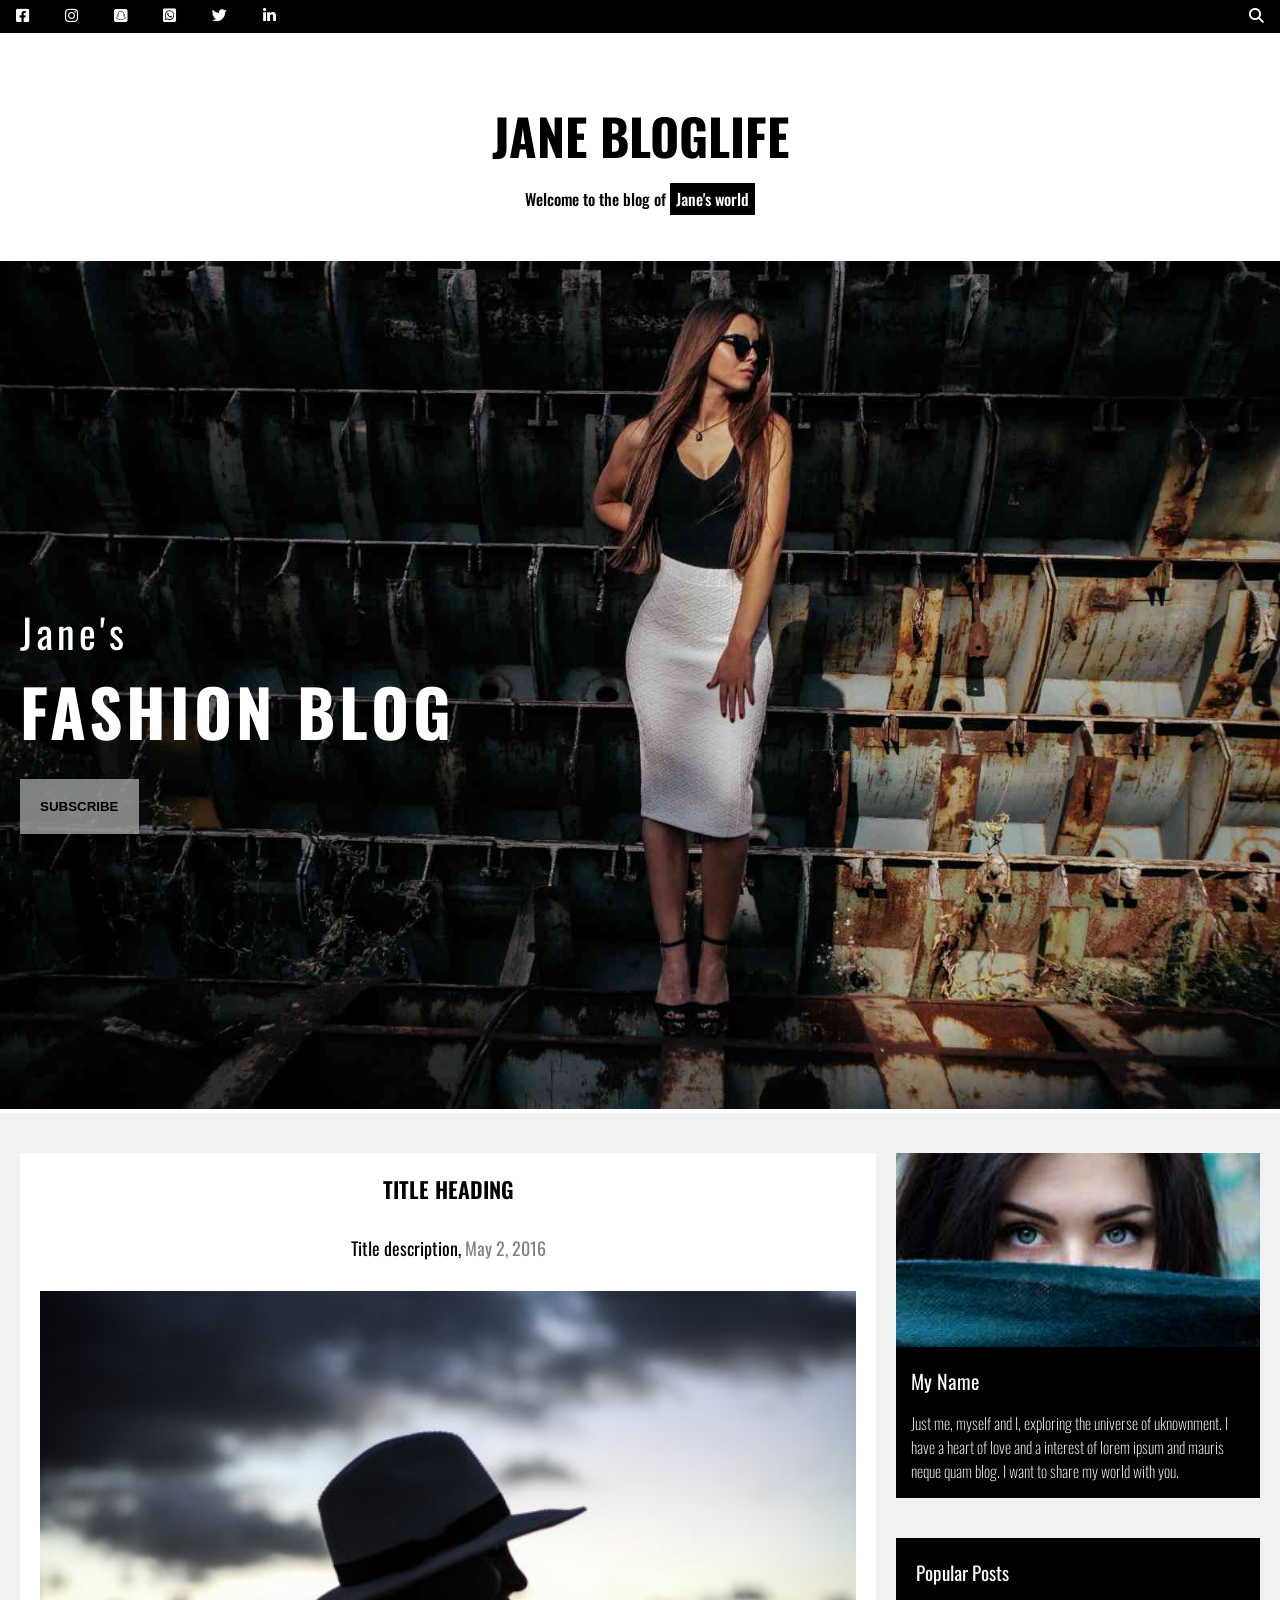
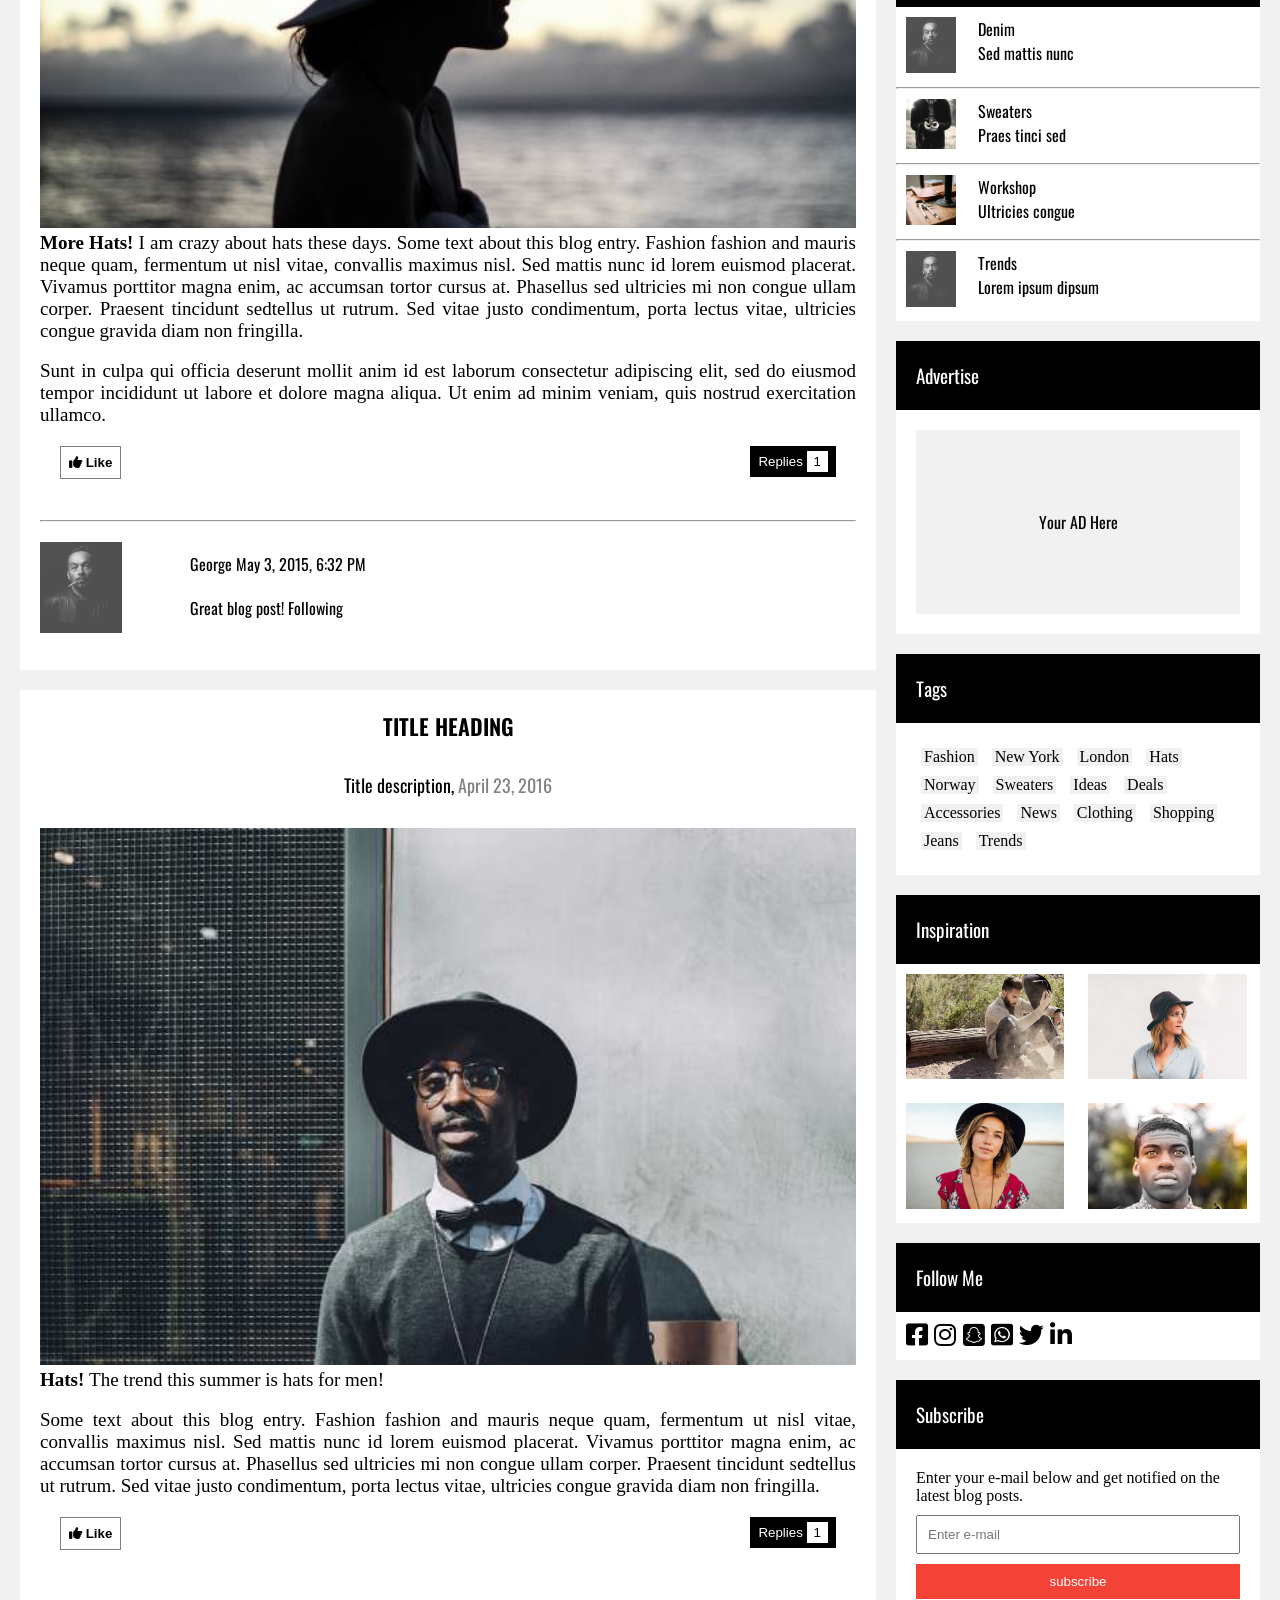
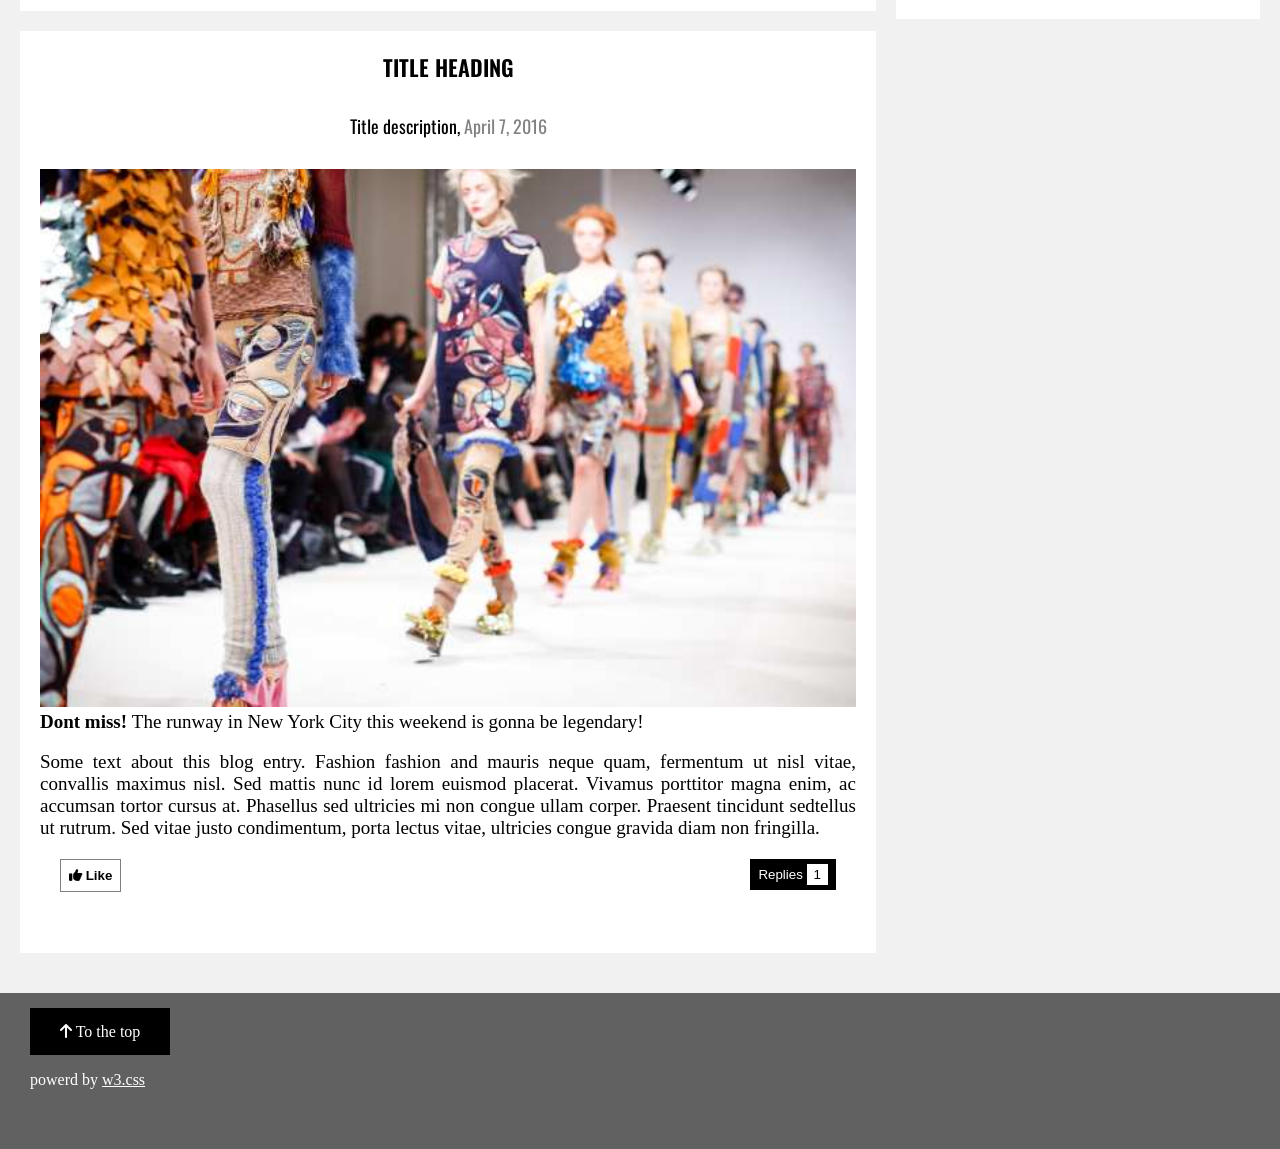
<file: index.html>
<!DOCTYPE html>
<html lang="en">
<head>
    <meta charset="UTF-8">
    <meta http-equiv="X-UA-Compatible" content="IE=edge">
    <meta name="viewport" content="width=device-width, initial-scale=1.0">
    <link rel="stylesheet" href="fontawesome-free-6.2.1-web/css/all.min.css">
    <link rel="stylesheet" href="css/styel.css">
    <title>Document</title>
</head>
<body>
    <!--nav start-->
    <nav id="top">
        <a href="#"><i class="fa-brands fa-square-facebook"></i></a>
        <a href="#"><i class="fa-brands fa-instagram"></i></a>
        <a href="#"><i class="fa-brands fa-square-snapchat"></i></a>
        <a href="#"><i class="fa-brands fa-square-whatsapp"></i></a>
        <a href="#"><i class="fa-brands fa-twitter"></i></a>
        <a href="#"><i class="fa-brands fa-linkedin-in"></i></a>
        <a href="#" class="search"><i class="fa-solid fa-magnifying-glass"></i></a>


    </nav>
    <!--section start-->
    <section>
        <h1>JANE BLOGLIFE</h1>
        <h6>
            Welcome to the blog of
             <span>Jane's world</span>
        </h6>

    </section>
    <!--header start-->
    <header>
        <img src="images/jane.jpg" width="100%">
        <div>
            <h1>Jane's</h1>
            <p> FASHION BLOG</p>
            <button>SUBSCRIBE</button>
            
        </div>

    </header>
    <!--main start-->
    <main>
        <aside id="leftside">
            <article>
                <h3>TITLE HEADING</h3>
                <h5>Title description, <span> May 2, 2016</span></h5>
                <img src="images/girl_hat.jpg" width="100%">
                <p class="pragraph"> <span>More Hats! </span>  I am crazy about hats these days. Some text about this blog entry. Fashion fashion and mauris neque quam, fermentum ut nisl vitae, convallis maximus nisl. Sed mattis nunc id lorem euismod placerat. Vivamus porttitor magna enim, ac accumsan tortor cursus at. Phasellus sed ultricies mi non congue ullam corper. Praesent tincidunt sedtellus ut rutrum. Sed vitae justo condimentum, porta lectus vitae, ultricies congue gravida diam non fringilla.</p>
                <br>
              
                <p class="pragraph">
                    Sunt in culpa qui officia deserunt mollit anim id est laborum consectetur adipiscing elit, sed do eiusmod tempor incididunt ut labore et dolore magna aliqua. Ut enim ad minim veniam, quis nostrud exercitation ullamco.
                </p>
                <div class="divbutton">
                    <button class="like"><i class="fa-solid fa-thumbs-up"></i> Like </button>
                    <button class="replies"> Replies <span> 1 </span> </button>
                </div>
                <br>
                <br>
                <br>
                <hr>
                <div class="articleend">
                    <div class="imga">
                    <img src="images/avatar_smoke.jpg" width="100%">
                </div>
                <div class="texta">
                    <p> George May 3, 2015, 6:32 PM</p>
                    <p>Great blog post! Following</p>
                    
                
                </div>

                </div>

            

            </article>



            <article>
                <h3>TITLE HEADING</h3>
                <h5>Title description, <span>  April 23, 2016 </span></h5>
                <img src="images/man_hat.jpg" width="100%">
                <p class="pragraph"> <span> Hats! </span> The trend this summer is hats for men!</p>
                <br>
              
                <p class="pragraph">
                    Some text about this blog entry. Fashion fashion and mauris neque quam, fermentum ut nisl vitae, convallis maximus nisl. Sed mattis nunc id lorem euismod placerat. Vivamus porttitor magna enim, ac accumsan tortor cursus at. Phasellus sed ultricies mi non congue ullam corper. Praesent tincidunt sedtellus ut rutrum. Sed vitae justo condimentum, porta lectus vitae, ultricies congue gravida diam non fringilla.
                </p>
                <div class="divbutton">
                    <button class="like"><i class="fa-solid fa-thumbs-up"></i> Like </button>
                    <button class="replies"> Replies <span> 1 </span> </button>
                </div>
                <br>
                <br>
                <br>
                </div>

            

            </article>


            <article>
                <h3>TITLE HEADING</h3>
                <h5>Title description, <span> April 7, 2016</span></h5>
                <img src="images/runway.jpg" width="100%">
                <p class="pragraph"> <span> Dont miss! </span> The runway in New York City this weekend is gonna be legendary!</p>
                <br>
              
                <p class="pragraph">
                    Some text about this blog entry. Fashion fashion and mauris neque quam, fermentum ut nisl vitae, convallis maximus nisl. Sed mattis nunc id lorem euismod placerat. Vivamus porttitor magna enim, ac accumsan tortor cursus at. Phasellus sed ultricies mi non congue ullam corper. Praesent tincidunt sedtellus ut rutrum. Sed vitae justo condimentum, porta lectus vitae, ultricies congue gravida diam non fringilla.


                </p>
                <div class="divbutton">
                    <button class="like"><i class="fa-solid fa-thumbs-up"></i> Like </button>
                    <button class="replies"> Replies <span> 1 </span> </button>
                </div>
                <br>
                <br>
                <br>
                </div>

            

            </article>



        </aside>
        
        <aside id="rightside">
            <div class="myname">
                <img src="images/avatar_girl2.jpg" width="100%">
                <h6 class="textmyname">My Name</h6>
                <p class="pmyname">Just me, myself and I, exploring the universe of uknownment. I have a heart of love and a interest of lorem ipsum and mauris neque quam blog. I want to share my world with you.</p>
            </div>

            <!---->
            <article>

              <div class="popularpost">
                <div class="popular">
                <h5>Popular Posts</h5> </div>
                <div class="articlebody">
                <div class="imgp"> <img src="images/avatar_smoke.jpg" width="50px"></div>
                <div class="textp">
                    <p>Denim</p>
                    <p>Sed mattis nunc</p>
                </div>
              </div>

              <hr>

              <div class="articlebody">
                <div class="imgp"> <img src="images/bandmember.jpg" width="50px"></div>
                <div class="textp">
                    <p>Sweaters</p>
                    <p>Praes tinci sed</p>
                </div>
              </div>

              <hr>

              <div class="articlebody">
                <div class="imgp"> <img src="images/workshop.jpg" width="50px"></div>
                <div class="textp">
                    <p>Workshop</p>
                    <p>Ultricies congue</p>
                </div>
              </div>

              <hr>

              <div class="articlebody">
                <div class="imgp"> <img src="images/avatar_smoke.jpg" width="50px"></div>
                <div class="textp">
                    <p>Trends</p>
                    <p>Lorem ipsum dipsum</p>
                </div>
              </div>

              

              </div>
            </article>
            <!---->
            
         <article>

              <div class="popularpost">
                <div class="popular">
                <h5>Advertise</h5> </div>
              </div>
              <div class="articlead">
                <p>
                    Your AD Here
                </p>
              </div>
         </article>
            <!---->

         <article>

              <div class="popularpost">
                <div class="popular">
                <h5>Tags</h5> </div>
                <div class="tags">
                    <span> Fashion </span>
                    <span> New York </span>
                    <span> London </span>
                    <span> Hats </span>
                    <span> Norway </span>
                    <span> Sweaters </span>
                    <span> Ideas </span>
                    <span> Deals </span>
                    <span> Accessories </span>
                    <span> News </span>
                    <span> Clothing </span>
                    <span> Shopping </span>
                    <span> Jeans </span>
                    <span> Trends </span>

                </div>
              </div>
         </article>

            <!---->

         <article>


              <div class="popularpost">
                <div class="popular">
                <h5>Inspiration</h5> </div>
              </div>
              <div class="inspiration">
                <img src="images/jeans.jpg" width="49%">
                <img src="images/avatar_hat.jpg" width="49%">
                <img src="images/team1.jpg" width="49%">
                <img src="images/team4.jpg" width="49%">
              </div>
         </article>

            <!---->

         <article>
            <div class="popularpost">
                <div class="popular">
                <h5>Follow Me</h5> </div>
                <div class="follow">
                    <a href="#"><i class="fa-brands fa-square-facebook"></i></a>
                    <a href="#"><i class="fa-brands fa-instagram"></i></a>
                    <a href="#"><i class="fa-brands fa-square-snapchat"></i></a>
                    <a href="#"><i class="fa-brands fa-square-whatsapp"></i></a>
                    <a href="#"><i class="fa-brands fa-twitter"></i></a>
                    <a href="#"><i class="fa-brands fa-linkedin-in"></i></a>
                </div>
            </div>
         </article>


            <!---->
         <article>

            <div class="popularpost">
                <div class="popular">
                <h5>Subscribe</h5> </div>
                <div class="subscribe">
                    <form>
                        <label>
                            Enter your e-mail below and get notified on the latest blog posts.
                        </label>
                        <input type="text" placeholder="Enter e-mail">
                        <button>subscribe</button>
                    </form>
                </div>
            </div>
         </article>
            
        </aside>

    </main>
    <div class="clear">

    </div>
    <!--fopter start-->
    <footer>
        <a href="#top" class="top"><i class="fa-solid fa-arrow-up"></i>   To the top</a>
        <p>powerd by <a href="https://www.w3schools.com/w3css/default.asp">w3.css</a></p>
 
    </footer>
</body>
</html>
</file>
<file: css/styel.css>
@font-face {
    font-family: oswald;
    src: url(../fonts/Oswald-VariableFont_wght.ttf);
}
*{
    padding: 0px;
    margin: 0px;
    box-sizing: border-box;
}
h1,h3,h6,h5,p{
    font-family: oswald;
    font-weight: 400;
    
}
/*nav start*/
nav{
    background-color: black;

}
nav a{
    color: white;
    background-color: black;
    font-size: 15px;
    display: inline-block;
    padding: 8px 16px;
}
nav a:hover{
    background-color: #ccc;
    color: black;
}
.search{
    float: right;
}
/*section start*/
section{
    text-align: center;
    padding: 50px;
}
section h1{
    padding: 15px;
    font-size: 50px;
    font-weight: 800;

}
section h6{
    font-size: 16px;
    font-weight: 500;
}
section h6 span{
    padding: 4px 6px;
    background-color: black;
    color: white;
}
/*header start*/
header{
    position: relative;


}
header div{
    position: absolute;
    top: 40%;
    left: 20px;
    color: white;

}
header div h1{
    font-size: 40px;
    font-weight: 400;
    letter-spacing: 4px;
}
header div p{
    font-size: 65px;
    font-weight: bolder;
    letter-spacing: 4px;
}
header div button{
    padding: 20px;
    margin: 20px 0px;
    background-color: rgba(159,162,158,0.8);
    font-weight: bold;
    border: none;

}
header div button:hover{
    background-color: rgb(159,162,158);
    
}

/*main start*/
main{
    background-color: #F1F1F1;
    height: auto;
    overflow: auto;

}
main #leftside{
    display: inline-block;
    float: left;
    width: 70%;
    background-color: #F1F1F1;
    padding: 20px;
}
main #leftside article{
    background-color: white;
    padding: 20px;
    margin: 20px 0px;

}
main #leftside article h3{
text-align: center;
font-size: 22px;
font-weight: 600;

}
main #leftside article h5{
    text-align: center;
    padding: 30px;
    font-weight: 400;
    font-size: large;
}
main #leftside article h5 span{
    color: #828282;
    
}
main #leftside article .pragraph{
    font-family: 'open sans';
    text-align: left;
    text-align: justify;
    font-size: 19px;
}
main #leftside article .pragraph span{
    font-weight: bold;
}
main #leftside article .divbutton{
    padding: 20px;


}
main #leftside article .divbutton .like{
    float: left;
    background-color: white;
    padding: 8px;
    color: black;
    border: 1px solid gray;
    font-weight: bold;

}
main #leftside article .divbutton .like:hover{
    background-color: #616161;

}
main #leftside article .divbutton .replies{
    float: right;
    background-color: black;
    border: none;
    color: white;
    padding: 8px;
}
main #leftside article .divbutton .replies span{
    background-color: white;
    color: black;
    padding: 3px 7px;
}
main #leftside article .divbutton .replies:hover{
    background-color: #616161;
    color: black;
}
main #leftside article .articleend {
    padding: 20px 0px;
}

main #leftside article .articleend .imga{
    float: left;
    width: 10%;
    display: inline-block;


}
main #leftside article .articleend .texta p{
    text-align: left;
    margin: 0px 120px;
  
    padding: 10px 30px;

}




main #rightside{
    display: inline-block;
    float: right;
    width: 30%;
    background-color: #F1F1F1;
    padding-right: 20px;
    
}
main #rightside .myname{
    margin: 40px 0px;
    background-color: black;
    color: white;
}

main #rightside .myname .textmyname{
    font-size: 20px;
    font-weight: 400;
    padding: 15px;
}
main #rightside .myname .pmyname{
    font-weight: lighter;
    padding: 0px 15px 15px 15px;

}
main #rightside article{
    margin-bottom: 20px;
    
}
main #rightside .popular{
    
    padding: 20px;
    background-color: black;
    color: white;
    font-size: 23px;
    font-weight: 400;
    
}
main #rightside article .articlebody{
    background-color: white;
    height: auto;
    overflow: auto;
    padding: 10px;
}
main #rightside .popularpost .imgp{
    float: left;
    width: 15%;

}
main #rightside .popularpost .textp{
    float: right;
    width: 85%;
    padding: 0px 20px;
}
main #rightside article .articlebody:hover{
    background-color: #ccc;
}
main #rightside article .articlead{
    text-align: center;
    background-color: white;
    padding: 20px;
    
}
main #rightside article .articlead p{
    padding: 80px;
    background-color: #F1F1F1;
}
main #rightside article .tags{
    padding: 20px;
    background-color: white;
}
main #rightside article .tags span{
    background-color: #F1F1F1;
    margin: 5px;
    padding: 0px 3px;
    display: inline-block;
}
main #rightside article .inspiration{
    background-color: white;
    
}
main #rightside article .inspiration img{
    display: inline-block;
    padding: 10px;
    
}
main #rightside article .follow{
    background-color: white;
    padding: 10px;
    font-size: 25px;
    
}
main #rightside article .follow a{
    color: black;
}
main #rightside article .follow a:hover{
    opacity: 0.6;
}
main #rightside article .subscribe{
    background-color: white;
    padding: 20px;
}
main #rightside article .subscribe form{


}

main #rightside article .subscribe form label{
    display: block;
    width: 100%;

}
main #rightside article .subscribe form input{
    display: block;
    width: 100%;
    padding: 10px;
    margin: 10px 0px;
}

main #rightside article .subscribe form button{

    display: block;
    background-color: #F44336;
    text-align: center;
    color: white;
    padding: 10px;
    border: none;
    width: 100%;
}
main #rightside article .subscribe form button:hover{
    background-color: #ccc!important;
    color: black;
}




.clear{
    clear: both;
}
/*footer start*/
footer{
    background-color: #616161;
    padding: 30px;
    color: white;
   
}
footer .top{
    background-color: black;
    color: white;
    padding: 15px 30px;
    border: none;
    text-decoration: none;
}
footer .top:hover{
    background-color: #CCCCCC;
    color: black;
}
footer p{
    padding: 30px 0px;
    font-family: 'open sans';
}
footer a{
    color: white;
}
@media screen and (max-width: 900px) {
    header div{
        
        top: 20%;
    }
    header div h1{
        font-size: 20px;
        letter-spacing: 1px;
        font-weight: 100px;
        
    }
    header div p{
        font-size: 30px;
        letter-spacing: 1px;
    }
    header div button{
        padding: 10px;
    }
    main #leftside{
        display: block;
        float: none;
        width: 100%;
    }
    main #rightside{
        display: block;
        float: none;
        width: 100%;
        margin-left: 10px;
    
    }
    main #leftside article .articleend {
        padding: 10px 0px;
    }
    
    main #leftside article .articleend .imga{
        float: none;
        width: 20%;
        display:block;
    
    
    }
    main #leftside article .articleend .texta p{
        text-align: left;
        display: inline;
        margin: 0px 0px;
        padding: 0px 0px;
    
    }
    
    
    

}
</file>
